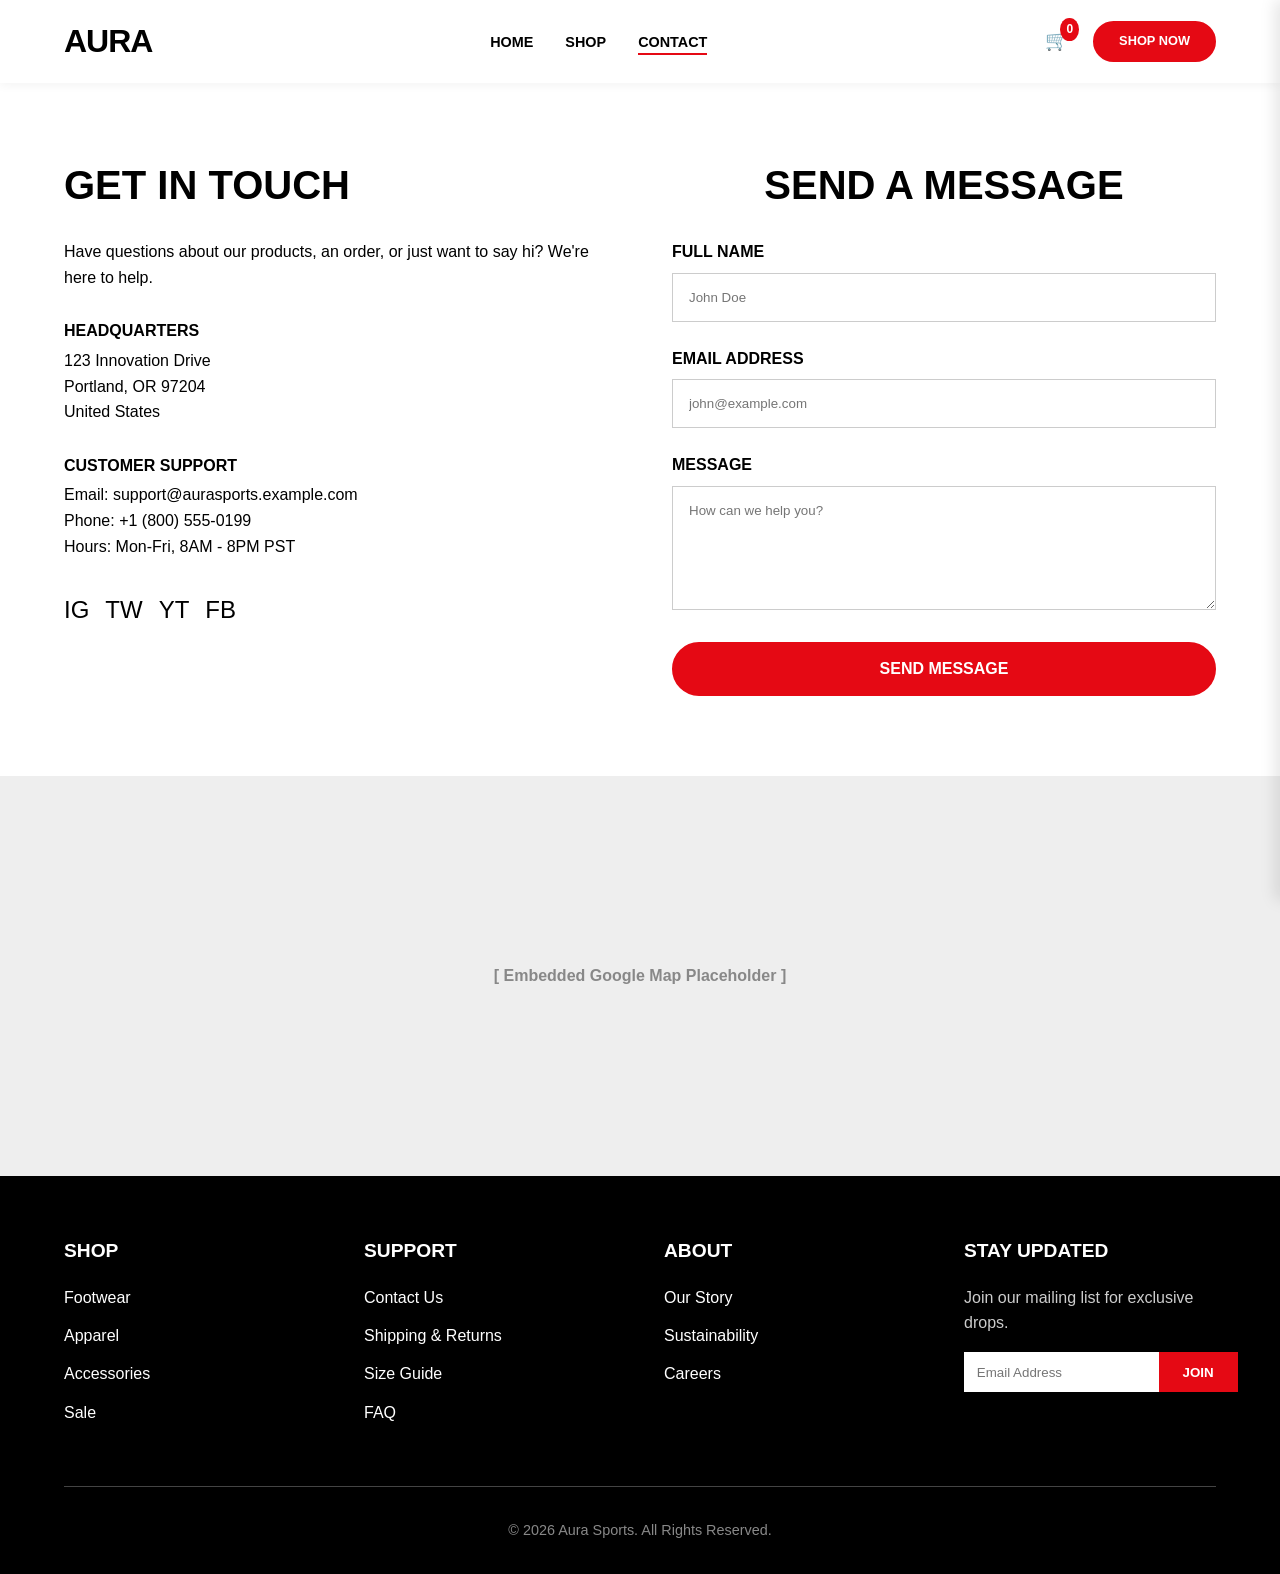
<file: contact.html>
<!DOCTYPE html>
<html lang="en">
<head>
    <meta charset="UTF-8">
    <meta name="viewport" content="width=device-width, initial-scale=1.0">
    <title>Contact Us | Aura Sports</title>
    <link rel="stylesheet" href="style.css">
</head>
<body>

    <!-- NAVBAR -->
    <nav class="navbar">
        <a href="index.html" class="logo">AURA</a>
        <div class="menu-toggle" id="mobile-menu">&#9776;</div>
        <ul class="nav-links">
            <li><a href="index.html">Home</a></li>
            <li><a href="shop.html">Shop</a></li>
            <li><a href="contact.html" class="active">Contact</a></li>
        </ul>
        <div class="nav-actions">
            <div class="cart-icon-container" id="cart-icon">
                🛒
                <span class="cart-count">0</span>
            </div>
            <a href="shop.html" class="btn btn-accent" style="padding: 0.5rem 1.5rem; font-size: 0.8rem;">Shop Now</a>
        </div>
    </nav>

    <!-- CART SIDEBAR -->
    <div class="cart-overlay" id="cart-overlay"></div>
    <div class="cart-sidebar" id="cart-sidebar">
        <div class="cart-header">
            <h3>Your Cart</h3>
            <button class="close-cart" id="close-cart">&times;</button>
        </div>
        <div class="cart-items" id="cart-items-container"></div>
        <div class="cart-footer">
            <div class="cart-total">
                <span>Total</span>
                <span id="cart-total-price">$0.00</span>
            </div>
            <button class="btn btn-accent checkout-btn">Checkout</button>
        </div>
    </div>

    <!-- CONTACT SECTION -->
    <div class="contact-section">
        <div class="contact-info">
            <h2>Get In Touch</h2>
            <p style="margin-bottom: 2rem;">Have questions about our products, an order, or just want to say hi? We're here to help.</p>

            <div class="info-block">
                <h4>Headquarters</h4>
                <p>123 Innovation Drive<br>Portland, OR 97204<br>United States</p>
            </div>

            <div class="info-block">
                <h4>Customer Support</h4>
                <p>Email: support@aurasports.example.com<br>Phone: +1 (800) 555-0199</p>
                <p>Hours: Mon-Fri, 8AM - 8PM PST</p>
            </div>

            <div class="social-links">
                <!-- Using text representations as placeholders for icons -->
                <a href="#" aria-label="Instagram">IG</a>
                <a href="#" aria-label="Twitter">TW</a>
                <a href="#" aria-label="YouTube">YT</a>
                <a href="#" aria-label="Facebook">FB</a>
            </div>
        </div>

        <div class="contact-form-wrapper">
            <h2>Send a Message</h2>
            <form id="contact-form">
                <div class="form-group">
                    <label for="name">Full Name</label>
                    <input type="text" id="name" required placeholder="John Doe">
                </div>
                <div class="form-group">
                    <label for="email">Email Address</label>
                    <input type="email" id="email" required placeholder="john@example.com">
                </div>
                <div class="form-group">
                    <label for="message">Message</label>
                    <textarea id="message" rows="6" required placeholder="How can we help you?"></textarea>
                </div>
                <button type="submit" class="btn btn-accent" style="width: 100%;">Send Message</button>
                <div id="form-message" class="form-message"></div>
            </form>
        </div>
    </div>

    <!-- MAP PLACEHOLDER -->
    <div class="map-placeholder">
        [ Embedded Google Map Placeholder ]
    </div>

    <!-- FOOTER -->
    <footer class="footer">
        <div class="footer-grid">
            <div class="footer-col">
                <h4>Shop</h4>
                <ul>
                    <li><a href="shop.html">Footwear</a></li>
                    <li><a href="#">Apparel</a></li>
                    <li><a href="#">Accessories</a></li>
                    <li><a href="#">Sale</a></li>
                </ul>
            </div>
            <div class="footer-col">
                <h4>Support</h4>
                <ul>
                    <li><a href="contact.html">Contact Us</a></li>
                    <li><a href="#">Shipping & Returns</a></li>
                    <li><a href="#">Size Guide</a></li>
                    <li><a href="#">FAQ</a></li>
                </ul>
            </div>
            <div class="footer-col">
                <h4>About</h4>
                <ul>
                    <li><a href="#">Our Story</a></li>
                    <li><a href="#">Sustainability</a></li>
                    <li><a href="#">Careers</a></li>
                </ul>
            </div>
            <div class="footer-col">
                <h4>Stay Updated</h4>
                <p style="margin-bottom: 1rem; color: #ccc;">Join our mailing list for exclusive drops.</p>
                <form class="newsletter-form">
                    <input type="email" placeholder="Email Address" required>
                    <button type="submit">Join</button>
                </form>
            </div>
        </div>
        <div class="footer-bottom">
            <p>&copy; 2026 Aura Sports. All Rights Reserved.</p>
        </div>
    </footer>

    <script src="script.js"></script>
</body>
</html>
</file>
<file: style.css>
/* ---------- VARIABLES & SETUP ---------- */
:root {
  --primary-color: #000000;
  --secondary-color: #ffffff;
  --accent-color: #e50914; /* Red accent */
  --light-gray: #f4f4f4;
  --dark-gray: #333333;
  --font-main: 'Helvetica Neue', Arial, sans-serif;
  --transition: all 0.3s ease-in-out;
}

* {
  margin: 0;
  padding: 0;
  box-sizing: border-box;
}

body {
  font-family: var(--font-main);
  background-color: var(--secondary-color);
  color: var(--primary-color);
  line-height: 1.6;
  overflow-x: hidden;
}

a {
  text-decoration: none;
  color: inherit;
}

ul {
  list-style: none;
}

img {
  max-width: 100%;
  display: block;
}

/* ---------- TYPOGRAPHY ---------- */
h1, h2, h3, h4 {
  text-transform: uppercase;
  font-weight: 800;
  line-height: 1.1;
}

h2 {
  font-size: 2.5rem;
  margin-bottom: 2rem;
  text-align: center;
}

.btn {
  display: inline-block;
  padding: 1rem 2.5rem;
  font-size: 1rem;
  font-weight: bold;
  text-transform: uppercase;
  background-color: var(--primary-color);
  color: var(--secondary-color);
  border: 2px solid var(--primary-color);
  border-radius: 50px;
  cursor: pointer;
  transition: var(--transition);
}

.btn:hover {
  background-color: var(--secondary-color);
  color: var(--primary-color);
}

.btn-accent {
  background-color: var(--accent-color);
  border-color: var(--accent-color);
  color: var(--secondary-color);
}

.btn-accent:hover {
  background-color: transparent;
  color: var(--accent-color);
}

/* ---------- NAVIGATION ---------- */
.navbar {
  position: sticky;
  top: 0;
  width: 100%;
  background: var(--secondary-color);
  display: flex;
  justify-content: space-between;
  align-items: center;
  padding: 1rem 5%;
  z-index: 1000;
  box-shadow: 0 2px 10px rgba(0,0,0,0.05);
}

.logo {
  font-size: 2rem;
  font-weight: 900;
  letter-spacing: -1px;
  text-transform: uppercase;
  color: var(--primary-color);
}

.nav-links {
  display: flex;
  gap: 2rem;
}

.nav-links a {
  font-weight: bold;
  text-transform: uppercase;
  font-size: 0.9rem;
  position: relative;
  transition: var(--transition);
}

.nav-links a::after {
  content: '';
  position: absolute;
  width: 0;
  height: 2px;
  background-color: var(--accent-color);
  left: 0;
  bottom: -5px;
  transition: var(--transition);
}

.nav-links a:hover::after,
.nav-links a.active::after {
  width: 100%;
}

.nav-actions {
  display: flex;
  align-items: center;
  gap: 1.5rem;
}

.cart-icon-container {
  position: relative;
  cursor: pointer;
  font-size: 1.2rem;
}

.cart-count {
  position: absolute;
  top: -8px;
  right: -10px;
  background: var(--accent-color);
  color: #fff;
  font-size: 0.75rem;
  font-weight: bold;
  padding: 2px 6px;
  border-radius: 50%;
}

.menu-toggle {
  display: none;
  font-size: 1.5rem;
  cursor: pointer;
}

/* ---------- HERO SECTION (INDEX) ---------- */
.hero {
  height: 90vh;
  background: url('https://images.unsplash.com/photo-1542291026-7eec264c27ff?ixlib=rb-4.0.3&auto=format&fit=crop&w=2070&q=80') center/cover no-repeat;
  display: flex;
  align-items: center;
  justify-content: flex-start;
  padding: 0 5%;
  position: relative;
}

.hero::before {
  content: '';
  position: absolute;
  top: 0; left: 0; width: 100%; height: 100%;
  background: linear-gradient(to right, rgba(0,0,0,0.8), rgba(0,0,0,0.1));
}

.hero-content {
  position: relative;
  z-index: 1;
  color: var(--secondary-color);
  max-width: 600px;
}

.hero-content h1 {
  font-size: 4.5rem;
  margin-bottom: 1rem;
}

.hero-content p {
  font-size: 1.2rem;
  margin-bottom: 2rem;
}

/* ---------- FEATURED PRODUCTS ---------- */
.section {
  padding: 5rem 5%;
}

.product-grid {
  display: grid;
  grid-template-columns: repeat(auto-fill, minmax(280px, 1fr));
  gap: 2rem;
}

.product-card {
  background: var(--light-gray);
  cursor: pointer;
  transition: transform 0.3s ease;
  overflow: hidden;
  position: relative;
}

.product-card:hover {
  transform: translateY(-5px);
}

.product-image {
  width: 100%;
  height: 300px;
  object-fit: cover;
  transition: transform 0.5s ease;
}

.product-card:hover .product-image {
  transform: scale(1.05);
}

.product-info {
  padding: 1.5rem;
  display: flex;
  flex-direction: column;
  gap: 0.5rem;
}

.product-name {
  font-weight: 700;
  font-size: 1.2rem;
}

.product-price {
  color: var(--dark-gray);
  font-weight: bold;
}

.add-to-cart {
  margin-top: 1rem;
  width: 100%;
  padding: 0.8rem;
  background: var(--primary-color);
  color: var(--secondary-color);
  border: none;
  font-weight: bold;
  text-transform: uppercase;
  cursor: pointer;
  transition: var(--transition);
  opacity: 0;
  transform: translateY(10px);
}

.product-card:hover .add-to-cart {
  opacity: 1;
  transform: translateY(0);
}

.add-to-cart:hover {
  background: var(--accent-color);
}

/* ---------- BRAND VALUES ---------- */
.brand-values {
  background: var(--primary-color);
  color: var(--secondary-color);
  padding: 5rem 5%;
  text-align: center;
}

.values-grid {
  display: grid;
  grid-template-columns: repeat(auto-fit, minmax(250px, 1fr));
  gap: 3rem;
  margin-top: 3rem;
}

.value-item h3 {
  margin-bottom: 1rem;
  font-size: 1.5rem;
}

.value-item p {
  color: #ccc;
}

/* ---------- PROMO BANNER ---------- */
.promo-banner {
  background: var(--accent-color);
  color: var(--secondary-color);
  padding: 3rem 5%;
  text-align: center;
  display: flex;
  flex-direction: column;
  align-items: center;
  justify-content: center;
}

.promo-banner h2 {
  margin-bottom: 1rem;
}

/* ---------- TESTIMONIALS ---------- */
.testimonials {
  background: var(--light-gray);
}

.testimonial-grid {
  display: grid;
  grid-template-columns: repeat(auto-fit, minmax(300px, 1fr));
  gap: 2rem;
}

.testimonial-card {
  background: var(--secondary-color);
  padding: 2rem;
  box-shadow: 0 4px 6px rgba(0,0,0,0.05);
}

.quote {
  font-style: italic;
  margin-bottom: 1rem;
  color: var(--dark-gray);
}

.customer-name {
  font-weight: bold;
  text-transform: uppercase;
}

/* ---------- SHOP PAGE UI ---------- */
.shop-header {
  padding: 3rem 5%;
  background: var(--light-gray);
  text-align: center;
}

.shop-controls {
  padding: 2rem 5%;
  display: flex;
  justify-content: space-between;
  align-items: center;
  border-bottom: 1px solid #ddd;
}

.filter-group select {
  padding: 0.5rem 1rem;
  border: 1px solid #ccc;
  font-family: inherit;
  font-weight: bold;
  text-transform: uppercase;
  cursor: pointer;
}

.color-options {
  display: flex;
  gap: 5px;
  margin-top: 5px;
}

.color-dot {
  width: 15px;
  height: 15px;
  border-radius: 50%;
  border: 1px solid #ccc;
}

/* ---------- CART SIDEBAR ---------- */
.cart-sidebar {
  position: fixed;
  top: 0;
  right: -400px;
  width: 400px;
  height: 100vh;
  background: var(--secondary-color);
  box-shadow: -5px 0 15px rgba(0,0,0,0.1);
  z-index: 2000;
  transition: right 0.4s ease;
  display: flex;
  flex-direction: column;
}

.cart-sidebar.open {
  right: 0;
}

.cart-header {
  padding: 1.5rem;
  background: var(--primary-color);
  color: var(--secondary-color);
  display: flex;
  justify-content: space-between;
  align-items: center;
}

.close-cart {
  background: none;
  border: none;
  color: var(--secondary-color);
  font-size: 2rem;
  cursor: pointer;
}

.cart-items {
  flex-grow: 1;
  overflow-y: auto;
  padding: 1.5rem;
}

.cart-item {
  display: flex;
  gap: 1rem;
  margin-bottom: 1.5rem;
  border-bottom: 1px solid #eee;
  padding-bottom: 1.5rem;
}

.cart-item img {
  width: 80px;
  height: 80px;
  object-fit: cover;
}

.cart-item-info {
  flex-grow: 1;
}

.cart-item-title {
  font-weight: bold;
}

.cart-item-price {
  color: var(--dark-gray);
}

.remove-item {
  background: none;
  border: none;
  color: var(--accent-color);
  cursor: pointer;
  font-size: 0.9rem;
  margin-top: 0.5rem;
}

.cart-footer {
  padding: 1.5rem;
  border-top: 1px solid #eee;
}

.cart-total {
  display: flex;
  justify-content: space-between;
  font-weight: bold;
  font-size: 1.2rem;
  margin-bottom: 1rem;
}

.checkout-btn {
  width: 100%;
}

.cart-overlay {
  position: fixed;
  top: 0; left: 0; width: 100%; height: 100%;
  background: rgba(0,0,0,0.5);
  z-index: 1500;
  display: none;
}

.cart-overlay.show {
  display: block;
}

/* ---------- CONTACT PAGE ---------- */
.contact-section {
  display: flex;
  flex-wrap: wrap;
  padding: 5rem 5%;
  gap: 4rem;
}

.contact-info, .contact-form-wrapper {
  flex: 1;
  min-width: 300px;
}

.contact-info h2 {
  text-align: left;
}

.info-block {
  margin-bottom: 2rem;
}

.info-block h4 {
  margin-bottom: 0.5rem;
}

.social-links {
  display: flex;
  gap: 1rem;
  font-size: 1.5rem;
  margin-top: 2rem;
}

.form-group {
  margin-bottom: 1.5rem;
}

.form-group label {
  display: block;
  margin-bottom: 0.5rem;
  font-weight: bold;
  text-transform: uppercase;
}

.form-group input,
.form-group textarea {
  width: 100%;
  padding: 1rem;
  border: 1px solid #ccc;
  font-family: inherit;
}

.form-message {
  margin-top: 1rem;
  font-weight: bold;
  padding: 1rem;
  display: none;
}

.form-message.success {
  background: #d4edda;
  color: #155724;
  display: block;
}

.form-message.error {
  background: #f8d7da;
  color: #721c24;
  display: block;
}

/* Map */
.map-placeholder {
  width: 100%;
  height: 400px;
  background: #eee;
  display: flex;
  justify-content: center;
  align-items: center;
  font-weight: bold;
  color: #888;
}

/* ---------- FOOTER ---------- */
.footer {
  background: var(--primary-color);
  color: var(--secondary-color);
  padding: 4rem 5% 2rem;
}

.footer-grid {
  display: grid;
  grid-template-columns: repeat(auto-fit, minmax(200px, 1fr));
  gap: 3rem;
  margin-bottom: 3rem;
}

.footer-col h4 {
  margin-bottom: 1.5rem;
  font-size: 1.2rem;
}

.footer-col ul li {
  margin-bottom: 0.8rem;
}

.footer-col ul li a:hover {
  color: var(--accent-color);
}

.newsletter-form {
  display: flex;
  margin-top: 1rem;
}

.newsletter-form input {
  padding: 0.8rem;
  flex-grow: 1;
  border: none;
}

.newsletter-form button {
  padding: 0.8rem 1.5rem;
  background: var(--accent-color);
  color: #fff;
  border: none;
  font-weight: bold;
  cursor: pointer;
  text-transform: uppercase;
}

.footer-bottom {
  text-align: center;
  padding-top: 2rem;
  border-top: 1px solid #444;
  font-size: 0.9rem;
  color: #888;
}

/* ---------- RESPONSIVE DESIGN ---------- */
@media (max-width: 768px) {
  .nav-links {
    position: fixed;
    top: 70px;
    left: -100%;
    width: 100%;
    height: calc(100vh - 70px);
    background: var(--secondary-color);
    flex-direction: column;
    align-items: center;
    justify-content: center;
    transition: left 0.3s ease;
  }

  .nav-links.active {
    left: 0;
  }

  .menu-toggle {
    display: block;
  }

  .hero-content h1 {
    font-size: 3rem;
  }

  .contact-section {
    flex-direction: column;
  }
  
  .cart-sidebar {
    width: 100%;
    right: -100%;
  }

  .shop-controls {
    flex-direction: column;
    align-items: flex-start;
    gap: 1rem;
  }
}
</file>
